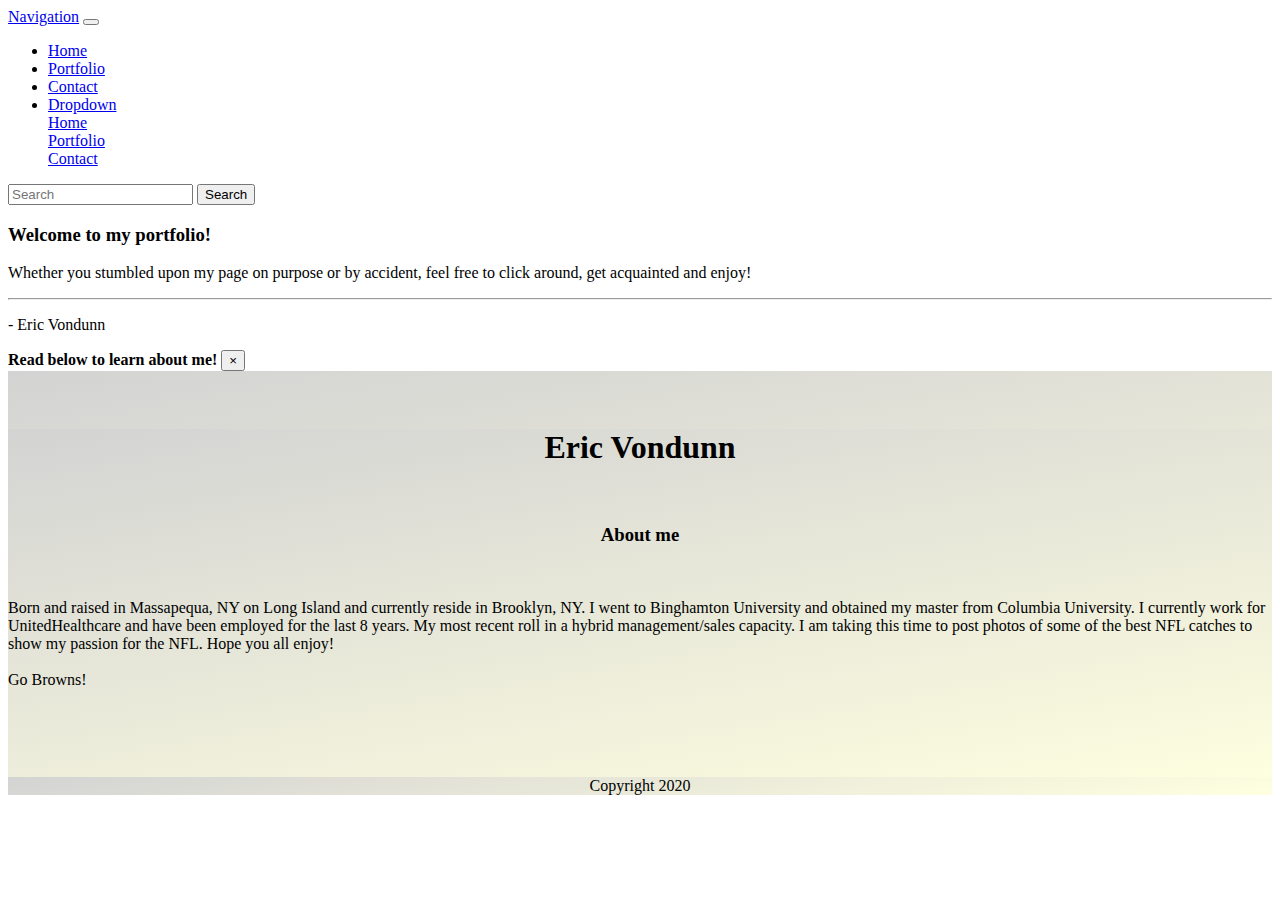
<file: index.html>
<html class="index"><head>
    <title>
            Homepage
    </title>

    <!--! at the top of an htnl file auto pre-populates a html template -->


<!--formatted for mobile as well-->
    <meta charset="utf-8">
    <meta name="viewport" content="width=device-width, initial-scale=1, shrink-to-fit=no">

    <!--boostrap-->
    <link rel="stylesheet" href="https://stackpath.bootstrapcdn.com/bootstrap/4.5.0/css/bootstrap.min.css" integrity="sha384-9aIt2nRpC12Uk9gS9baDl411NQApFmC26EwAOH8WgZl5MYYxFfc+NcPb1dKGj7Sk" crossorigin="anonymous">
    
    <!--personal css-->
    <link rel="stylesheet" type="text/css" href="style.css">
    

    </head><body>

<!--Grid-->
        <div class="container">
          <div class="row">
            <div class="col-sm">
              
            </div>
            <div class="col-sm">
              
            </div>
            <div class="col-sm">
              
            </div>
          </div>
        </div>



          <!--nav bar and drop down-->

          <nav class="navbar navbar-expand-lg navbar-light bg-light">
            <a class="navbar-brand" href="index.html">Navigation</a>
            <button class="navbar-toggler" type="button" data-toggle="collapse" data-target="#navbarSupportedContent" aria-controls="navbarSupportedContent" aria-expanded="false" aria-label="Toggle navigation">
              <span class="navbar-toggler-icon"></span>
            </button>
          
            <div class="collapse navbar-collapse" id="navbarSupportedContent">
              <ul class="navbar-nav mr-auto">
                <li class="nav-item">
                  <a class="nav-link" href="index.html">Home
                  </a>
                </li>
                <li class="nav-item">
                  <a class="nav-link" href="portfolio.html">Portfolio</a>
                </li>
                <li class="nav-item">
                  <a class="nav-link" href="contact.html">Contact</a>
                </li>

                <li class="nav-item dropdown">
                  <a class="nav-link dropdown-toggle" href="#" id="navbarDropdown" role="button" data-toggle="dropdown" aria-haspopup="true" aria-expanded="false">
                    Dropdown
                  </a>
                  <div class="dropdown-menu" aria-labelledby="navbarDropdown">
                    <a class="dropdown-item" href="index.html">Home</a>
                    <div class="dropdown-divider"></div>
                    <a class="dropdown-item" href="portfolio.html">Portfolio</a>
                    <div class="dropdown-divider"></div>
                    <a class="dropdown-item" href="contact.html">Contact</a>
                  </div>
                </li>
              </ul>
              <form class="form-inline my-2 my-lg-0">
                <input class="form-control mr-sm-2" type="search" placeholder="Search" aria-label="Search">
                <button class="btn btn-outline-success my-2 my-sm-0" type="submit">Search</button>
              </form>
            </div>
          </nav>

        

        <div class="alert alert-success" role="alert">
            <h3 class="alert-heading">Welcome to my portfolio!</h3>
            <p>Whether you stumbled upon my page on purpose or by accident, feel  free to click around, get acquainted and enjoy!</p>
            <hr>
            <p class="mb-0">  -  Eric Vondunn</p>
          </div>

<!--interactive alert-->
          <div class="alert alert-warning alert-dismissible fade show" role="alert">
            <strong>Read below to learn about me!</strong> 
            <button type="button" class="close" data-dismiss="alert" aria-label="Close">
              <span aria-hidden="true">&times;</span>
            </button>
          </div>

        <div class="container">
            

<br>
<br>

<div class="container">
  <div class="row">
    <div class="col-sm">
      <h1 align ="center"> Eric Vondunn</h1>
      <br>
      <h3 align = "center">About me</h3>
      <br>
      <p>Born and raised in Massapequa, NY on Long Island and currently reside in Brooklyn, NY. I went to Binghamton University and obtained my master from Columbia University. I currently work for UnitedHealthcare and have been employed for the last 8 years. My most recent roll in a hybrid management/sales capacity. I am taking this time to post photos of some of the best NFL catches to show my passion for the NFL. Hope you all enjoy! <br><br>Go Browns!</p>
      <br>
      <br>
    </div>

 <!-- Optional JavaScript -->
    <!-- jQuery first, then Popper.js, then Bootstrap JS -->
    <script src="https://code.jquery.com/jquery-3.5.1.slim.min.js" integrity="sha384-DfXdz2htPH0lsSSs5nCTpuj/zy4C+OGpamoFVy38MVBnE+IbbVYUew+OrCXaRkfj" crossorigin="anonymous"></script>
    <script src="https://cdn.jsdelivr.net/npm/popper.js@1.16.1/dist/umd/popper.min.js" integrity="sha384-9/reFTGAW83EW2RDu2S0VKaIzap3H66lZH81PoYlFhbGU+6BZp6G7niu735Sk7lN" crossorigin="anonymous"></script>
    <script src="https://stackpath.bootstrapcdn.com/bootstrap/4.5.2/js/bootstrap.min.js" integrity="sha384-B4gt1jrGC7Jh4AgTPSdUtOBvfO8shuf57BaghqFfPlYxofvL8/KUEfYiJOMMV+rV" crossorigin="anonymous"></script>
</body>

<br>
<br>
<div class="container">
  <div class="row">
    <div class="col-sm">
<footer align = "center">Copyright 2020</footer>
</div>
</div>
</div>
</html>
</file>
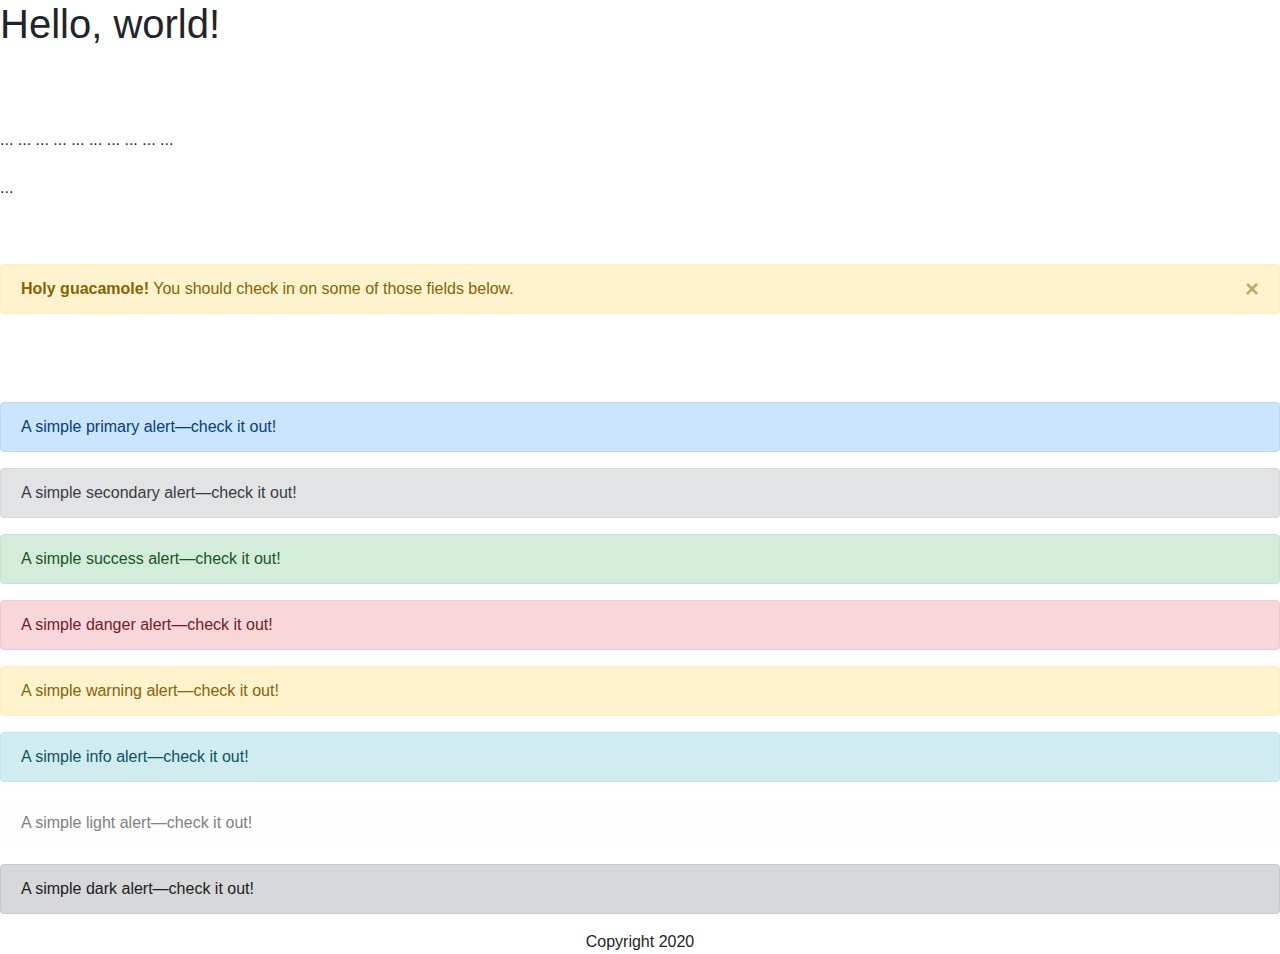
<file: bootstrapfun.html>
<!doctype html>
<html lang="en">
  <head>
    <!-- Required meta tags -->
    <meta charset="utf-8">
    <meta name="viewport" content="width=device-width, initial-scale=1, shrink-to-fit=no">

    <!-- Bootstrap CSS -->
    <link rel="stylesheet" href="https://stackpath.bootstrapcdn.com/bootstrap/4.5.2/css/bootstrap.min.css" integrity="sha384-JcKb8q3iqJ61gNV9KGb8thSsNjpSL0n8PARn9HuZOnIxN0hoP+VmmDGMN5t9UJ0Z" crossorigin="anonymous">

    <title>Hello, world!</title>
  </head>
  <body>
    <h1>Hello, world!</h1>

<br>
<br>
<br>

    <!-- On rows -->
<tr class="bg-primary">...</tr>
<tr class="bg-success">...</tr>
<tr class="bg-warning">...</tr>
<tr class="bg-danger">...</tr>
<tr class="bg-info">...</tr>

<!-- On cells (`td` or `th`) -->
<tr>
  <td class="bg-primary">...</td>
  <td class="bg-success">...</td>
  <td class="bg-warning">...</td>
  <td class="bg-danger">...</td>
  <td class="bg-info">...</td>
</tr>

<br>
<br>

<div class="table-responsive">
    <table class="table">
      ...
    </table>
  </div>

<br>
<br>

<div class="alert alert-warning alert-dismissible fade show" role="alert">
    <strong>Holy guacamole!</strong> You should check in on some of those fields below.
    <button type="button" class="close" data-dismiss="alert" aria-label="Close">
      <span aria-hidden="true">&times;</span>
    </button>
  </div>

  <br>
  <br>
  <br>
  
<!--alerts-->
<div class="alert alert-primary" role="alert">
    A simple primary alert—check it out!
  </div>
  <div class="alert alert-secondary" role="alert">
    A simple secondary alert—check it out!
  </div>
  <div class="alert alert-success" role="alert">
    A simple success alert—check it out!
  </div>
  <div class="alert alert-danger" role="alert">
    A simple danger alert—check it out!
  </div>
  <div class="alert alert-warning" role="alert">
    A simple warning alert—check it out!
  </div>
  <div class="alert alert-info" role="alert">
    A simple info alert—check it out!
  </div>
  <div class="alert alert-light" role="alert">
    A simple light alert—check it out!
  </div>
  <div class="alert alert-dark" role="alert">
    A simple dark alert—check it out!
  </div>


    <!-- Optional JavaScript -->
    <!-- jQuery first, then Popper.js, then Bootstrap JS -->
    <script src="https://code.jquery.com/jquery-3.5.1.slim.min.js" integrity="sha384-DfXdz2htPH0lsSSs5nCTpuj/zy4C+OGpamoFVy38MVBnE+IbbVYUew+OrCXaRkfj" crossorigin="anonymous"></script>
    <script src="https://cdn.jsdelivr.net/npm/popper.js@1.16.1/dist/umd/popper.min.js" integrity="sha384-9/reFTGAW83EW2RDu2S0VKaIzap3H66lZH81PoYlFhbGU+6BZp6G7niu735Sk7lN" crossorigin="anonymous"></script>
    <script src="https://stackpath.bootstrapcdn.com/bootstrap/4.5.2/js/bootstrap.min.js" integrity="sha384-B4gt1jrGC7Jh4AgTPSdUtOBvfO8shuf57BaghqFfPlYxofvL8/KUEfYiJOMMV+rV" crossorigin="anonymous"></script>
  </body>
  <footer align = "center">Copyright 2020</footer>
</html>
</file>
<file: style.css>
.#index{
    background-color: deepskyblue;
}

.portfolio{
    background-color: coral;
}


.contact{
    background-color: blanchedalmond;
}

.container{
    background: linear-gradient(170deg, lightgray, lightyellow);
}
</file>
